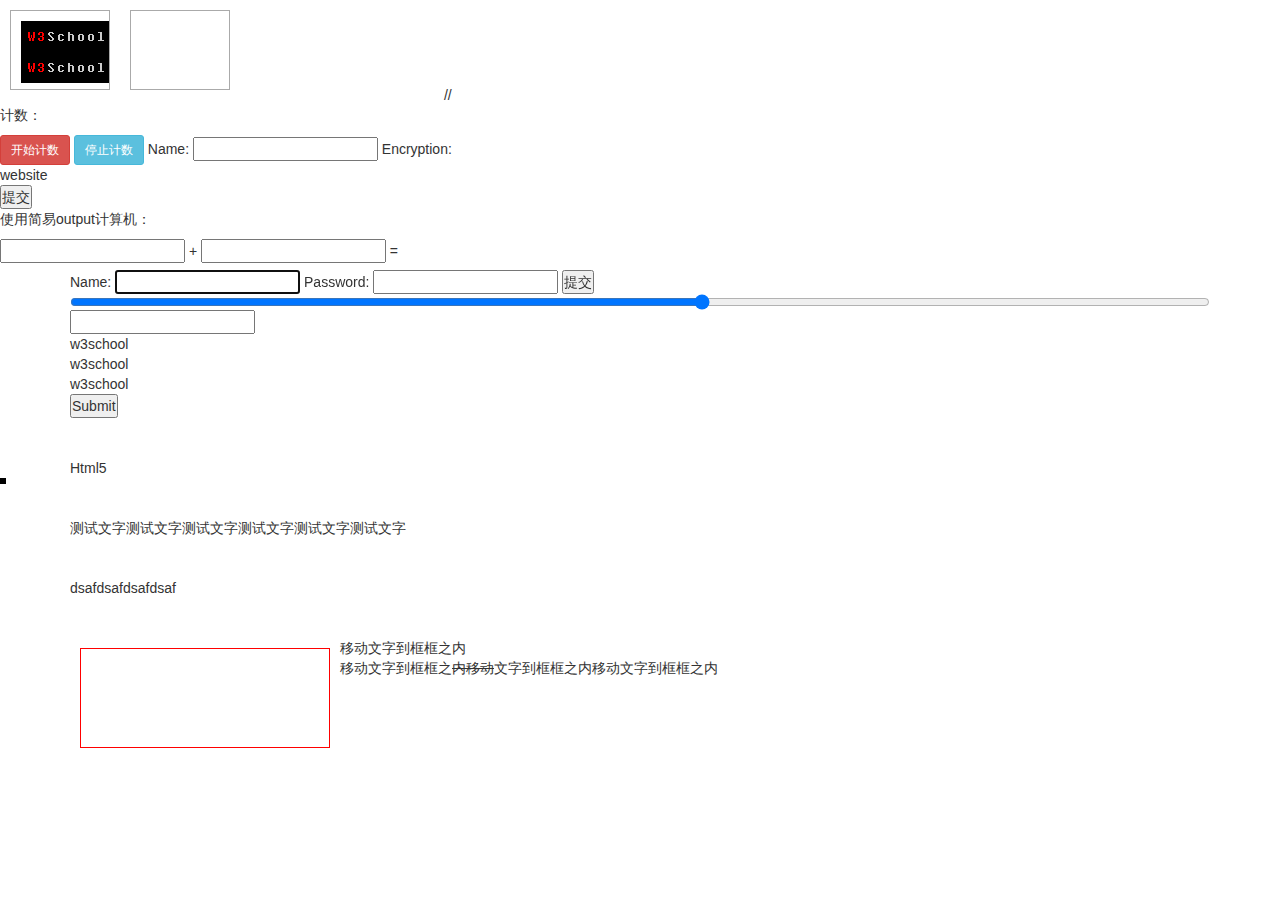
<file: index.html>
<!DOCTYPE html>
<html lang="en" manifest="demo.appcache">
	<head>
		<meta charset="UTF-8">
		<link href="css/style.css" type="text/css" rel="stylesheet">
		<link href="css/bootstrap.css" type="text/css" rel="stylesheet">
		<style type="text/css">
			#div1, #div2{float:left; width:100px; height:80px; margin:10px;padding:10px;border:1px solid #aaaaaa;}
		</style>
		<script type="text/javascript" src="js/works.js"></script>
		<script type="text/javascript">
			// function drag(event){
			//  	event.dataTransfer.setData('text',event.target.id);
			// }
			// function allowDrop(event){
			// 	event.preventDefault();
			// }
			// function drop(event){
			// 	event.preventDefault();
			// 	var data=event.dataTransfer.getData('text');
			// 	event.target.appendChild(document.getElementById(data));
			// }
 		</script>
 		<script type="text/javascript">
		// 	var c=document.getElementById("myCanvas");
		// 	var cxt=c.getContext("2d");
		// 	cxt.fillStyle="#FF0000";
		// 	cxt.fillRect(0,0,20,75);
		// </script>
	    <script type="text/javascript">
	    // 	ssvar c=document.getElementById("myCanvas");
		// 	var cxt=c.getContext("2d");
		// 	cxt.moveTo(10,10);
		// 	cxt.lineTo(150,50);
		// 	cxt.lineTo(10,50);
		// 	cxt.stroke();
		// </script>
	</head>
	<body onresize="showMsg()">
 		<div id="div1" ondrop="drop(event)" ondragover="allowDrop(event)">
 			<img src="images/w3school_logo_black.gif" draggable="true" ondragstart="drag(event)" id="drag1">
 			<img src="images/w3school_logo_black.gif" draggable="true" ondragstart="drag(event)" id="drag2">
 		</div>
 		<div id="div2" ondrop="drop(event)" ondragover="allowDrop(event)"></div>
 		<canvas id="myCanvas" width="200" height="100">
			Your browser does not support the canvas element.
		</canvas>
				
 		<!-- <svg xmlns="http://www.w3.org/2000/svg">
		  <polygon points="100,10 40,180 190,60 10,60 160,180" style="fill:lime; stroke:purple; stroke-width:5; fill-rule:evenodd;"/>
		</svg> -->
		// <script type="text/javascript">
		// 	var x=document.getElementById('demo')
		// 	function getLocation(){
		// 		if(navigator.geoLocation){
		// 			navigator.geolocation.getCurrentPosition(showPosition);
		// 		}
		// 	})
		// </script>
		<script type="text/javascript">
			// if(localStorage.pagecount){
			// 	localStorage.pagecount= Number(localStorage.pagecount) + 1
			// }else{
			// 	localStorage.pagecount = 1;
			// }
			// document.write("vister:" + localStorage.pagecount + "time(S)")
			// sessionStorage.lastname="Mr xia";
			// document.write(sessionStorage.lastname);
			// if(sessionStorage.pagecount){
			// 	sessionStorage.pagecount= Number(sessionStorage.pagecount) + 1
			// }else{
			// 	sessionStorage.pagecount = 1;
			// }
			// document.write("dsfa" + sessionStorage.pagecount + "S")
			var w 
			function startWorks(){
				if(typeOf(Works)!=="undefined"){
					if(typeOf(w) == "undefined"){\
						w = new Works(js/works.js);
					}
					w.onmessage =function(event){
						document.getElementById('result').innerHTML=event.data;
					}
				}else{
					document.getElementById('result').innerHTML="sorry No .....!"
				}
			}
			function stopWorks(){
				w.terminate();
			}
		</script>
		<p>计数：<span id="result"></p>
		<button class="btn btn-danger btn-sm" onclick="startWorks">开始计数</button> <button class="btn btn-info btn-sm" onclick="stopWorks">停止计数</button>
		Name: <input type="text" id="list" name="name">
		Encryption: <keygen name="security">
		<datelist id="list">
			<option label="website" value="http://www.baidu.com"></option>
		</datelist>
		<input type="submit" value="提交">
		<p>使用简易output计算机：</p>
		<form action=""  onsubmit="return false">
			<input type="text" id="value1"> +
			<input type="text" id="value2"> =
			<output id="result" onforminput="resCalc()"></output>
		</form>
		<script type="text/javascript">
		 	function(){
		 		numA = document.getElementById('value1').value;
		 		numB = document.getElementById('value2').value;
		 		document.getElementById('result').value = Number(numA)+ Number(numB);
		 	}
		</script>
		<div class="container">
			<form action="" methon="get" autocomplete="off">
				Name:
				<input type="text" name="name" autofocus="autofocus"/>		
				Password:
				<input type="text" name="password"/>		
				<input type="submit" value="提交"/>		
				<input type="range" name="points" min="1" max="10" autofocus='autofocus' />
				<input type="url" list="url-list" name="link">
				<datelist id="url-list">
					<option label="w3school" value="http://www.baidu.ocm">
					<option label="w3school" value="http://www.baidu.ocm">
					<option label="w3school" value="http://www.baidu.ocm">
				</datelist>	
				<input type="submit" />	
			</form><br><br>
			<details>
				<summary>Html5</summary>
				fdsajfdksf;
			</details>
			<dialog open></dialog><br><br>
			<div contenteditable="true">测试文字测试文字测试文字测试文字测试文字测试文字</div><br><br>
			<div contextmenu="mymenu">
				<menu id="mymenu" type="context">
					<menuitem lable>dsaf</menuitem><menuitem lable>dsaf</menuitem><menuitem lable>dsaf</menuitem><menuitem lable>dsaf</menuitem>
				</menu>
			</div><br><br>
			<div id="div1" ondrop="drop(event)" style="width:250px; height:100px; border:1px solid red;" ondragover="allowDrop(event)" ></div>
			<div dropzone="copy|move|link" id="drop1" draggable="true" ondragstart="drag(event)">移动文字到框框之内</div>
			<p>移动文字到框框之<strike>内移动</strike>文字到框框之内移动文字到框框之内</p>
		</div>
		<script type="text/javascript">
			function showMsg(){
				alert("窗口大小改变！")
			}
			function allowDrop(ev)
			{
			ev.preventDefault();
			}

			function drag(ev)
			{
			ev.dataTransfer.setData("Text",ev.target.id);
			}

			function drop(ev)
			{
			var data=ev.dataTransfer.getData("Text");
			ev.target.appendChild(document.getElementById(data));
			ev.preventDefault();
			}
		</script>
 	</body>
</html>
</file>
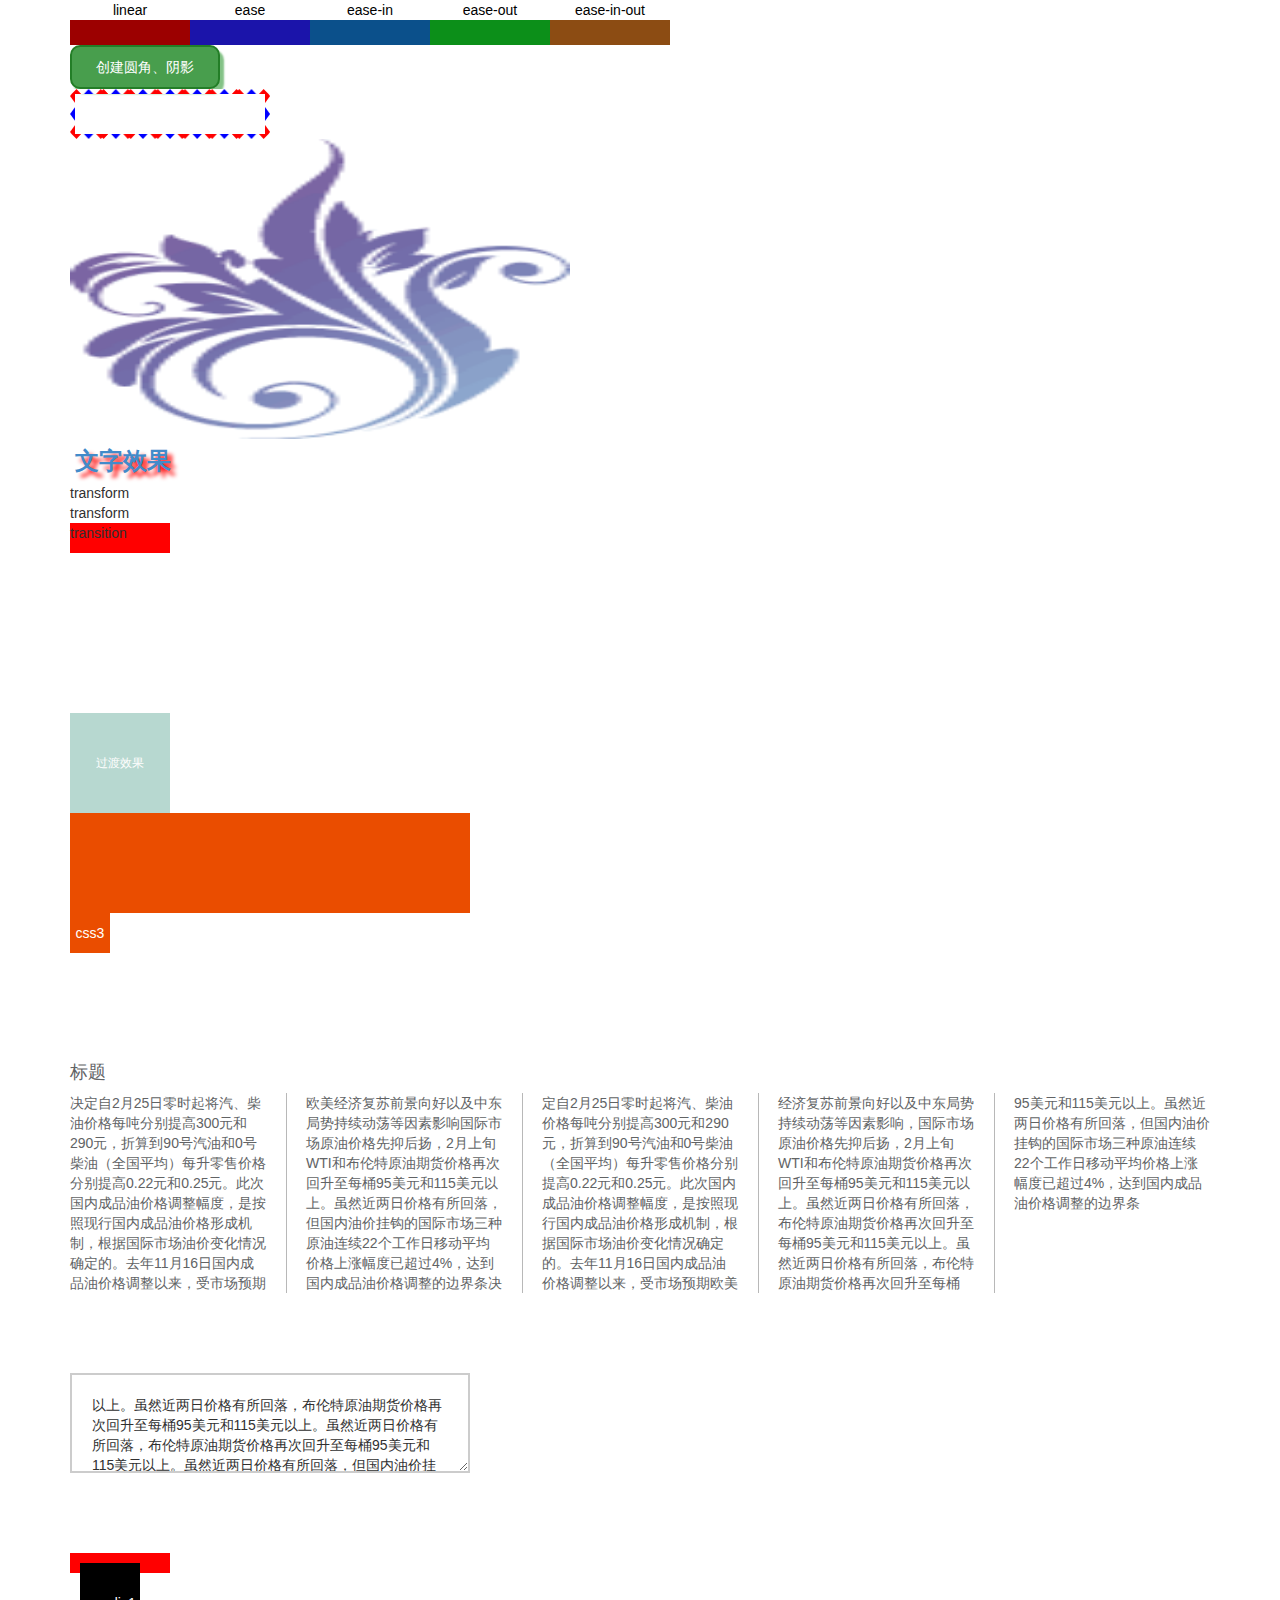
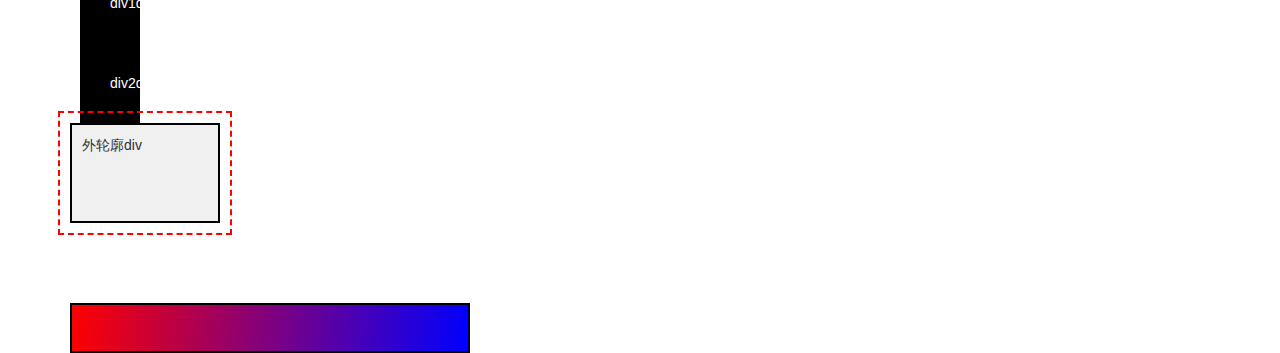
<file: css3.html>
<!DOCTYPE html>
<html lang="en">
	<head>
		<meta charset="UTF-8">		
		<link href="css/bootstrap.css" type="text/css" rel="stylesheet">
		<link href="css/style.css" type="text/css" rel="stylesheet">
		<script type="text/javascript" src="js/works.js"></script>		 
	</head>
	<body>
		 <div class="container">
		 	<div class="box"><div>linear</div><div class="div1"></div></div>
			<div class="box"><div>ease</div><div class="div2"></div></div>
			<div class="box"><div>ease-in</div><div class="div3"></div></div>
			<div class="box"><div>ease-out</div><div class="div4"></div></div>
			<div class="box"><div>ease-in-out</div><div class="div5"></div></div>
			<div class="clearfix"></div>
			<!-- 创建圆角 阴影-->
			<div  class="border-radius">创建圆角、阴影</div>
			<div class="border-image"></div>
			<!-- 背景图片 -->
			<div class="background"></div>
			<!-- 文字效果 -->
			<div class="text-shadow"><a href="#">文字效果</a></div>
			<div class="clearfix"></div>
			<!-- 2D 效果 -->
			<div class="transform" id="translate">transform</div>
			<div class="transform" id="translate1">transform</div>
			<!-- 过渡效果 -->
			<div class="transition">transition</div><br><br><br><br><br><br><br><br>
			
			<div class="clearfix"></div>
			<div class="exbit">
				过渡效果
			</div>
			<!-- css3 动画 -->
			<div class="frames"></div>
			<div class="frames-one">css3动画</div><br><br><br><br>

			<!-- css3 多列 -->
			<br>
			<div class="newspapers"><h4>标题</h4>决定自2月25日零时起将汽、柴油价格每吨分别提高300元和290元，折算到90号汽油和0号柴油（全国平均）每升零售价格分别提高0.22元和0.25元。此次国内成品油价格调整幅度，是按照现行国内成品油价格形成机制，根据国际市场油价变化情况确定的。去年11月16日国内成品油价格调整以来，受市场预期欧美经济复苏前景向好以及中东局势持续动荡等因素影响国际市场原油价格先抑后扬，2月上旬WTI和布伦特原油期货价格再次回升至每桶95美元和115美元以上。虽然近两日价格有所回落，但国内油价挂钩的国际市场三种原油连续22个工作日移动平均价格上涨幅度已超过4%，达到国内成品油价格调整的边界条决定自2月25日零时起将汽、柴油价格每吨分别提高300元和290元，折算到90号汽油和0号柴油（全国平均）每升零售价格分别提高0.22元和0.25元。此次国内成品油价格调整幅度，是按照现行国内成品油价格形成机制，根据国际市场油价变化情况确定的。去年11月16日国内成品油价格调整以来，受市场预期欧美经济复苏前景向好以及中东局势持续动荡等因素影响，国际市场原油价格先抑后扬，2月上旬WTI和布伦特原油期货价格再次回升至每桶95美元和115美元以上。虽然近两日价格有所回落，布伦特原油期货价格再次回升至每桶95美元和115美元以上。虽然近两日价格有所回落，布伦特原油期货价格再次回升至每桶95美元和115美元以上。虽然近两日价格有所回落，但国内油价挂钩的国际市场三种原油连续22个工作日移动平均价格上涨幅度已超过4%，达到国内成品油价格调整的边界条</div><br><br><br><br>
			<!-- 用户界面 -->
			<div class="resize">以上。虽然近两日价格有所回落，布伦特原油期货价格再次回升至每桶95美元和115美元以上。虽然近两日价格有所回落，布伦特原油期货价格再次回升至每桶95美元和115美元以上。虽然近两日价格有所回落，但国内油价挂钩的国际市场三种原油连续22个工作日移动平均价格</div><br><br><br><br>
			<div class="cont">
				<div class="box">div1div1div1div1</div>
				<div class="box">div2div2div2div2</div>
			</div><br><br><br><br>
			<div class="clearfix"></div>
			<div class="outline-offset">
				外轮廓div
			</div><br><br><br><br>
			<div class="linear-gradient"></div>
		</div>
 	</body>
</html>
</file>
<file: css/style.css>
body{
	padding:0; 
	margin:0; 
	font-size:14px;
	color:#303030;
	font-family: "Helvetica Neue", Helvetica, Microsoft Yahei, Hiragino Sans GB, WenQuanYi Micro Hei, sans-serif;}
* {margin:0; padding:0;}
ul{margin:0;
	padding:0;
}
img{
	border:none;
}
.border-radius{	
	width:150px;
	padding:10px;
	text-align: center;
	-moz-border-radius:10px;
	-webkit-border-radius:10px;
	border-radius: 10px;  
	border:2px solid #237e27;
	background:#489e4d;
	color:#fff;
	box-shadow:4px 5px 2px #83c286;
}
.border-image{
	border:5px solid transparent;
	padding:20px 15px;
	width:200px;
/*	-moz-border-image: url(../images/border.png) 0 10px rounded;
	-o-border-image: url(../images/border.png) 0 10px rounded;
	-webkit-border-image: url(../images/border.png) 0 10px rounded;
	border-image: url(../images/border.png) 0 10px rounded;*/

	-moz-border-image:url(../images/border.png) 30 30 round;	/* Old Firefox */
-webkit-border-image:url(../images/border.png) 30 30 round;	/* Safari and Chrome */
-o-border-image:url(../images/border.png) 30 30 round;		/* Opera */
border-image:url(../images/border.png) 10 10 round;
}
.background{
	width:500px; 
	height:300px;
	background:url(../images/bg_flower.gif) no-repeat;
	-moz-background-size:100% 100%;
	background-size:100% 100%;
}

.text-shadow{
	font-size:24px; 
	font-weight:bold;
	text-shadow:5px 5px 4px red;
}
@font-face{
	font-family: '宋体';
	src: url(),url();
}
div{
	font-family: ;
}
.text-shadow{	 
	padding:5px;
}
.text-shadow a:hover{
	    filter: fliph; /* for ie */
	    transform: rotateY(90deg); /* css3 */
        -moz-transform:skew(0deg, 90deg) scale(-1, 1); /* for ff */
        -webkit-transform: rotateY(90deg); /* for chrome and safari */
        -o-transform:skew(0deg, 90deg) scale(-1, 1); /* for opera */
 }
 #translate{
 /*	-ms-transform:translate(60px,100px);
 	-moz-transform:translate(60px,100px);
 	-webkit-transform:translate(60px,100px);
 	-o-transform:translate(60px,100px);
 	transform:translate(60px,100px);*/
 }
 .transition{
 	width:100px; height: 30px; background: red;
 }
 .transition:hover{
 	width:300px; height:30px; background: green;
 	transition: width 2s,tran;
 	-moz-transition: width 2s;	/* Firefox 4 */
	-webkit-transition: width 2s;	/* Safari 和 Chrome */
	-o-transition: width 2s;
 }
.box{float:left;text-align: center; color:#000;width:120px;height:auto;}

 .div1{
	width:120px;
 	height:25px; 
  	color:#fff;
 	background:#9c0000;
 }
 .div2{
	width:120px;
 	height:25px; 
  	color:#fff;
 	background:#1b14aa;
 }
 .div3{
	width:120px;
 	height:25px; 
  	color:#fff;
 	background:#0b508b;
 }
 .div4{
	width:120px;
 	height:25px; 
  	color:#fff;
 	background:#0c8f19;
 }
 .div5{
	width:120px;
 	height:25px; 
  	color:#fff;
 	background:#8c4c13;
 }
 .div1,.div2,.div3,.div4,.div5{
 	transition:height 1s;
	-moz-transition:height 1s; /* Firefox 4 */
	-webkit-transition:height 1s; /* Safari and Chrome */
	-o-transition:height 1s; /* Opera */}
.div1:hover,.div2:hover,.div3:hover,.div4:hover,.div5:hover{
	height:300px;
}
.div1 {transition-timing-function: linear;}
.div2 {transition-timing-function: ease;}
.div3 {transition-timing-function: ease-in;}
.div4 {transition-timing-function: ease-out;}
.div5 {transition-timing-function: ease-in-out;}

.exbit{
	width:100px;
	height:100px;
	background: #72b2a2;
	color:#fff;
	line-height: 100px; 
	text-align: center;
	font-size:12px;
	opacity:0.5;
	transition:width 1s, height 1s;
	-moz-transition:width 1s, height 1s, -moz-transform 1s;
	-webkit-transition:width 1s, height 1s, -webkit-transform 1s;
	-o-transition:width 1s, height 1s, -o-transform 1s; 
}

.exbit:hover{
	 background: #127b21;
	color:#fff;
	cursor:pointer;
	width:100px;
	height:100px;
	opacity:1;
	font-size:14px;
	line-height: 100px; 
	text-align: center;
	transform:rotate(360deg);
	-moz-transform:rotate(360deg);
	-webkit-transform:rotate(360deg);
	-o-transform:rotate(360deg); 
}

@keyframes myframes{
	from {background:green;
		font-size:10px;}
	to {background:blue;
		font-size:14px;}
}
@-moz-keyframes myframes{
	from {background:green;
		font-size:10px;}
	to {background:blue;
		font-size:14px;}
}
@-webkit-keyframes myframes{
	from {background:green;
		font-size:10px;}
	to {background:blue;
		font-size:14px;}
}
@-o-keyframes myframes{
	from {background:green;
		font-size:10px;}
	to {background:blue;
		font-size:14px;}
}

.frames{
	width:400px; 
	height: 100px;
	background: #ea4d00;
	animation:myframes 3s;
	-moz-animation:myframes 3s;
	-webkit-animation:myframes 3s;
	-o-animation:myframes 3s;
}

@keyframes myframes-one{
	0% {
		background:#128d9f; 
		left:50px;
		top:50px;
	}
	20% {
		background: #6218a8;
		left:100px;
		top:0px;
	}
	40% {
		background: #aba613;
		left:150px;
		top:50px;
	}		
	60% {
		background: #129f40;
		left:200px;
		top:0px;
	}
	80% {
		background: #2274b4;
		left:250px;
		top:50px;
	}	
	100%{
		background: #bd4f1e;
		left:300px;
		top:0px;
	}
}
@-moz-keyframes myframes-one{
	0% {
		background:#128d9f; 
		left:50px;
		top:50px;
	}
	20% {
		background: #6218a8;
		left:100px;
		top:0px;
	}
	40% {
		background: #aba613;
		left:150px;
		top:50px;
	}		
	60% {
		background: #129f40;
		left:200px;
		top:0px;
	}
	80% {
		background: #2274b4;
		left:250px;
		top:50px;
	}	
	100%{
		background: #bd4f1e;
		left:300px;
		top:0px;
	}
}
@-webkit-keyframes myframes-one{
	0% {
		background:#128d9f; 
		left:50px;
		top:50px;
	}
	20% {
		background: #6218a8;
		left:100px;
		top:0px;
	}
	40% {
		background: #aba613;
		left:150px;
		top:50px;
	}		
	60% {
		background: #129f40;
		left:200px;
		top:0px;
	}
	80% {
		background: #2274b4;
		left:250px;
		top:50px;
	}	
	100%{
		background: #bd4f1e;
		left:300px;
		top:0px;
	}
}
@-o-keyframes myframes-one{
	0% {
		background:#128d9f; 
		left:50px;
		top:50px;
	}
	20% {
		background: #6218a8;
		left:100px;
		top:0px;
	}
	40% {
		background: #aba613;
		left:150px;
		top:50px;
	}		
	60% {
		background: #129f40;
		left:200px;
		top:0px;
	}
	80% {
		background: #2274b4;
		left:250px;
		top:50px;
	}	
	100%{
		background: #bd4f1e;
		left:300px;
		top:0px;
	}
}
.frames-one{
	width:40px; 
	height: 40px;
	background: #ea4d00;
	position:relative;
	color:#fff; 
	line-height:40px; 
	text-align:center;
	
	animation:myframes-one 6s infinite;
	animation-direction:alternate;
 
	-webkit-animation:myfirst 6s infinite;
	-webkit-animation-direction:alternate;

	-moz-animation:myframes-one 6s;
	-webkit-animation:myframes-one 6s;
	-o-animation:myframes-one 6s;
}

.newspapers{
	color:#616365;	
	-webkit-columns:140px 5;
	-moz-columns:140px 5; 
	-o-columns:140px 5; 
	columns:140px 5; 
	-moz-column-gap:40px;
	-webkit-column-gap:40px;
	column-gap:40px;
	-moz-column-rule:1px outset #b8b8b8;
	-webkit-column-rule:1px outset #b8b8b8;
	column-rule:1px outset #b8b8b8;
}

.newspapers h4{
	-webkit-column-span:all; /* Chrome */
	column-span:all;
}

.resize{
	border:2px solid #ccc; 
	padding:20px; 
	resize:both; 
	overflow: auto;
	width:400px;
	height:100px;
}
.cont{
	width:100px;
	border:10px solid red;
}
.cont .box{
	float: left;
	width:50%;
	border: 30px solid #000;
	color:#fff;
	box-sizing:border-box;
	-moz-box-sizing:border-box; /* Firefox */
	-webkit-box-sizing:border-box; /* Safari */
}
.outline-offset{
	padding:10px;
	width:150px;
	height: 100px;
	border:2px solid #000;
	outline:2px dashed red;
	outline-offset:10px;
}
.clearfix{clear:both;}

.outline-offset{
	background: #f0f0f0;
}
.linear-gradient{
	width:400px; 
	height: 50px;
	border:2px solid #000;
	background: -moz-linear-gradient(left top,red,blue);
	background: -webkit-linear-gradient(left top,red,blue);
	background: -o-linear-gradient(left top,red,blue);
	background:repeating-linear-gradient(left top,red,blue);
}
</file>
